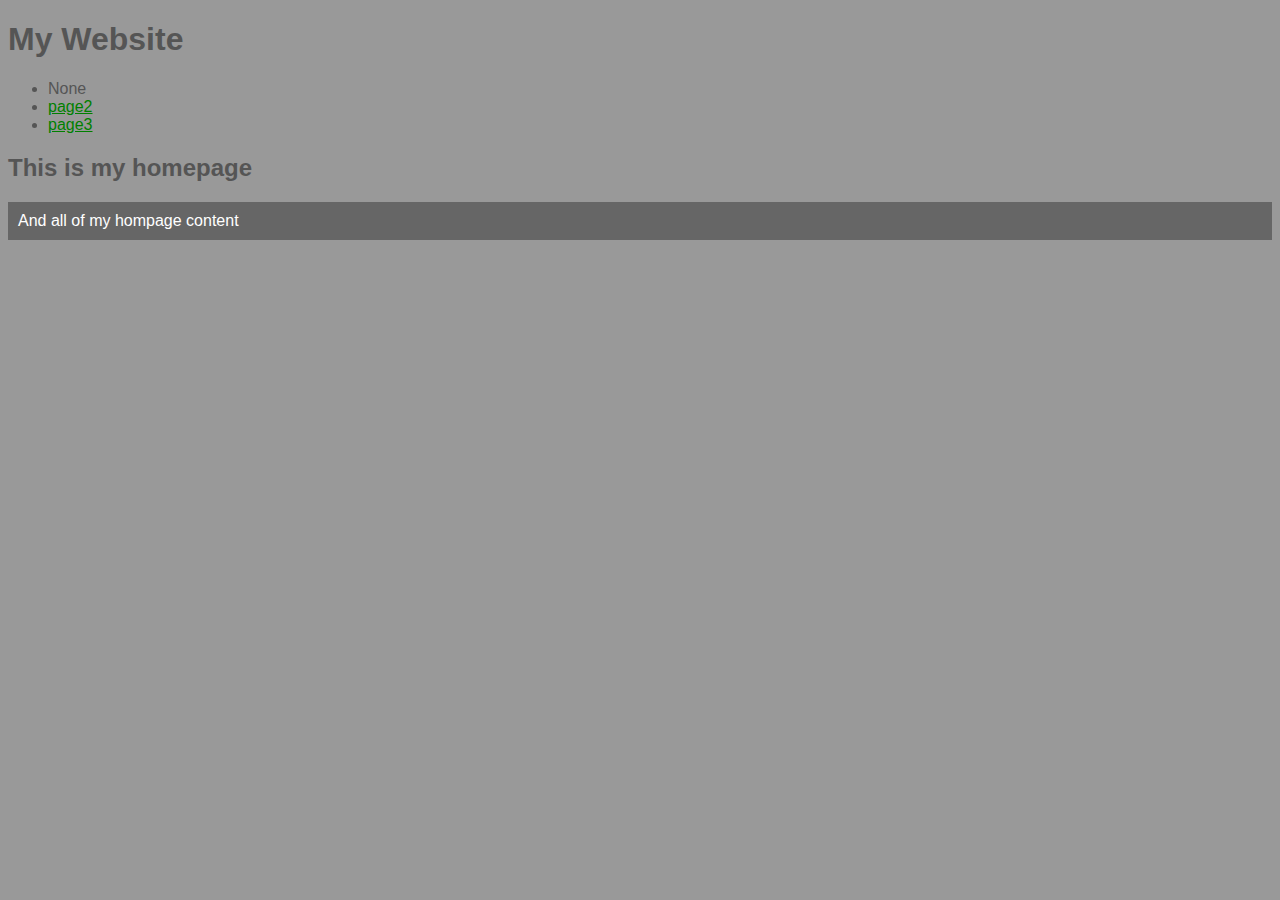
<file: SublimeText/Webpage Hello Style/index.html>
<!doctype html>
<html>

	<head>
		<title>My Webpage</title>
		<link href="main.css" rel="stylesheet" type="text/css" />
	</head>

	<body>
		<h1>My Website</h1>
		<ul>
			<li>None</li>
			<li><a href="page2.html">page2</a></li>
			<li><a href="page3.html">page3</a></li>
		</ul>
		<h2>This is my homepage</h2>
		<p>And all of my hompage content</p>
	</body>

</html>
</file>
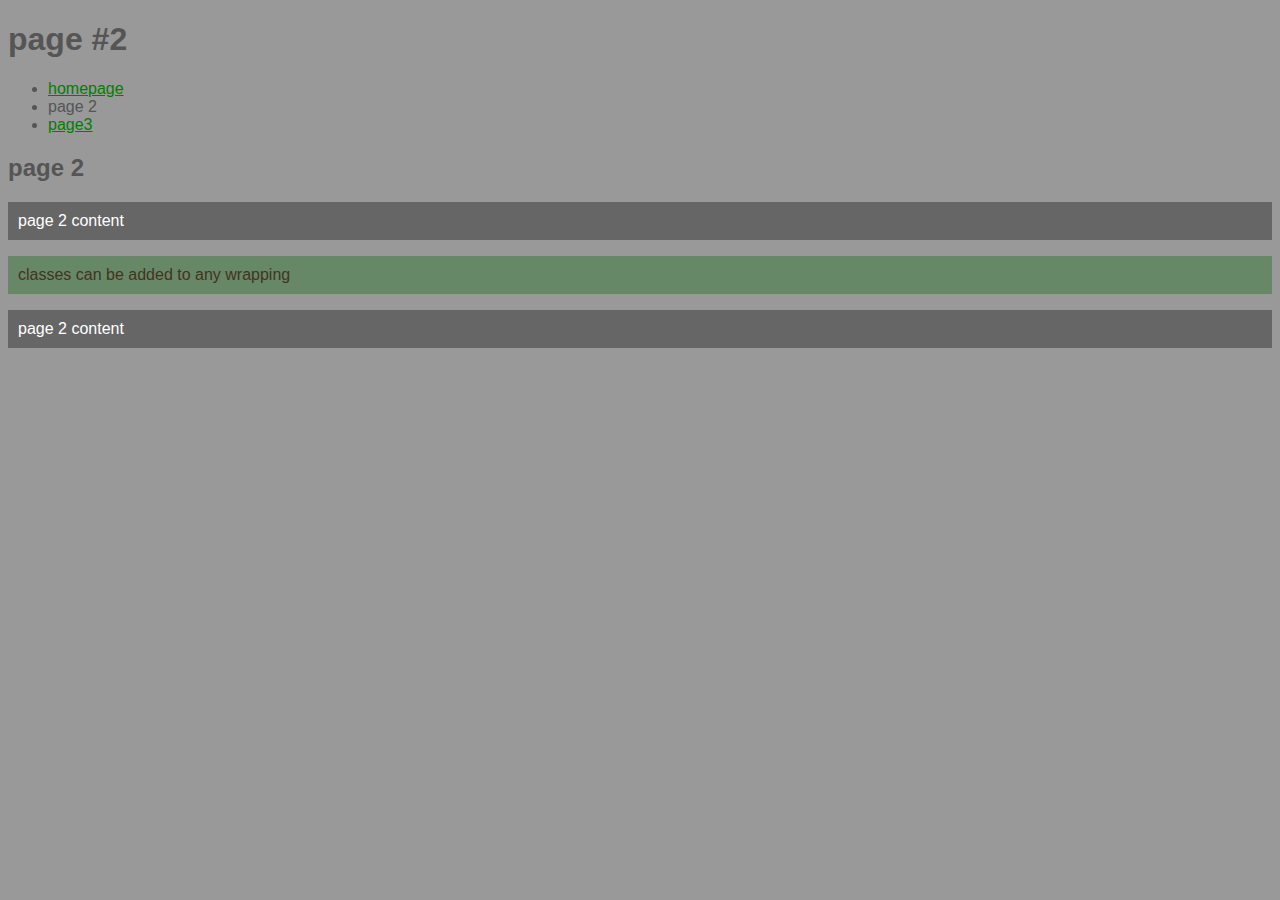
<file: SublimeText/Webpage Hello Style/page2.html>
<!doctype html>
<html>

	<head>
		<title>My Webpage</title>
		<link href="main.css" rel="stylesheet" type="text/css" />
	</head>

	<body>
		<h1>page #2</h1>
		<ul>
			<li><a href="index.html">homepage</a></li>
			<li>page 2</li>
			<li><a href="page3.html">page3</a></li>
		</ul>
		<h2>page 2</h2>
		<p>page 2 content</p>

		<p class="boop">classes can be added to any wrapping</p>

		<p>page 2 content</p>
	</body>

</html>
</file>
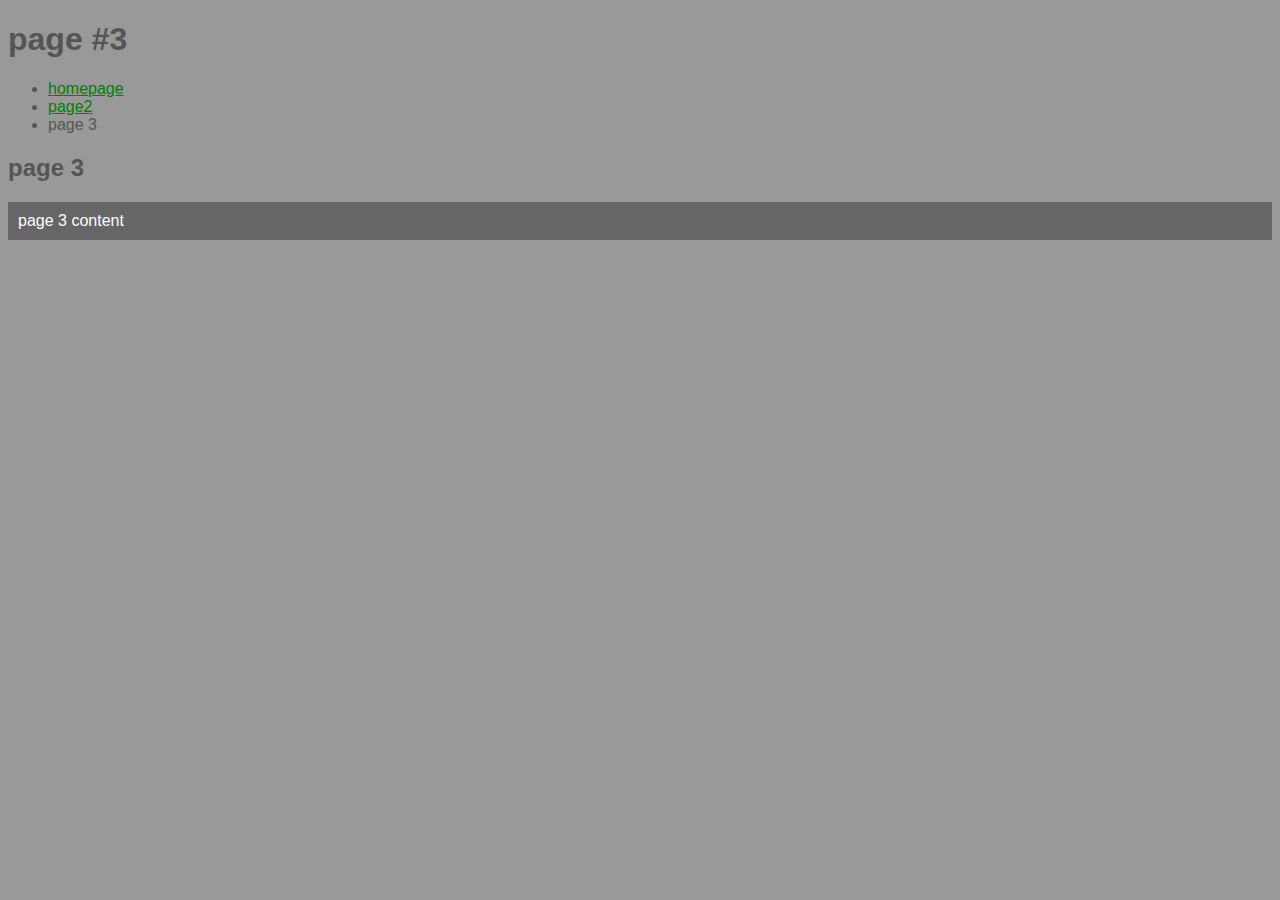
<file: SublimeText/Webpage Hello Style/page3.html>
<!doctype html>
<html>

	<head>
		<title>My Webpage</title>
		<link href="main.css" rel="stylesheet" type="text/css" />
	</head>

	<body>
		<h1>page #3</h1>
		<ul>
			<li><a href="index.html">homepage</a></li>
			<li><a href="page2.html">page2</a></li>
			<li>page 3</li>
		</ul>
		<h2>page 3</h2>
		<p>page 3 content</p>
	</body>

</html>
</file>
<file: SublimeText/Webpage Hello Style/main.css>
body {
	background:#999;
	font-family:arial;
}

h1, h2, p, li {
	color:#555;
}

a {
	color:green;
}

p {
	background:#666;
	color:white;
	padding:10px;
}

.boop {
	background:#686;
	color:#432;
}
</file>
